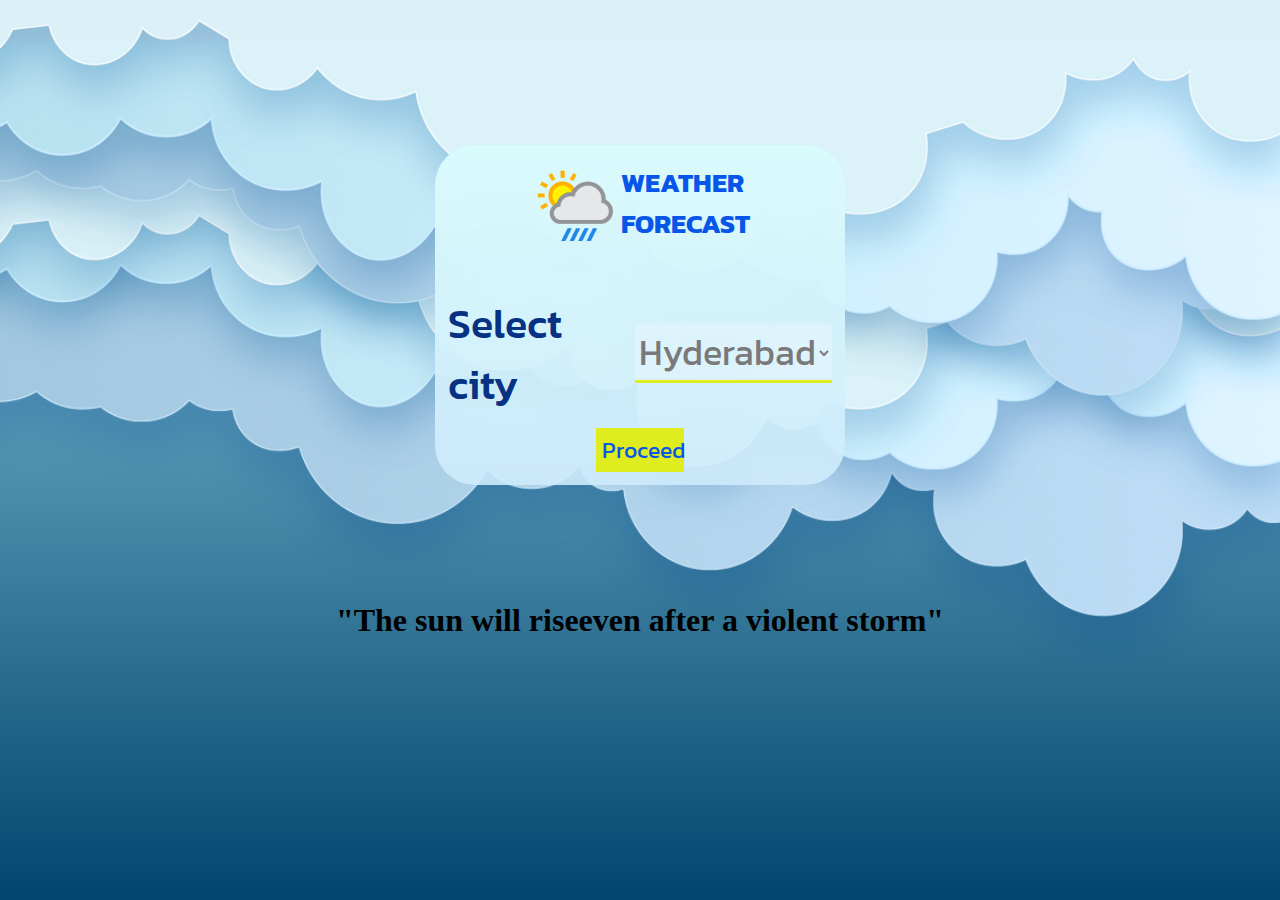
<file: index.html>
<html>

<head>
    <title>Weather Forecast</title>
    <meta name="viewport" content="width=device-width, initial-scale=1.0">
    <link rel="stylesheet" href="weather_forecast.css" />
    <script src="weather_forecast.js"></script>
    <link rel="preconnect" href="https://fonts.googleapis.com">
    <link rel="preconnect" href="https://fonts.gstatic.com" crossorigin>
    <link href="https://fonts.googleapis.com/css2?family=Kanit:wght@400;500&display=swap" rel="stylesheet">
</head>

<body>
    <div class="page">
        <div class="df page1">
            <img class="bg1" onclick="comedown()" src="bg1.png" width="100%" height="100%" />
            <div class="df content">
            <div class="df datainp">
                <div class="df logo">
                    <img src="pngwing.com (4).png" alt="logo" width="90vh" height="auto">
                    <h1 class="logo_text">WEATHER<br>FORECAST</h1>
                </div>
                <br>
                <div class="df lists">
                    <label for="list">Select city &nbsp;&nbsp;&nbsp;</label>
                    <select id="list">
                        <option value="Hyderabad">Hyderabad</option>
                        <option value="Bangalore">Bangalore</option>
                        <option value="Chennai">Chennai</option>
                        <option value="Delhi">Delhi</option>
                    </select>
                </div>
                <button class="buttn" onclick="bgchange()">Proceed</button>
            </div>
            <div class="df footer">
                <h1>"The sun will rise </h1>
                <h1>even after a violent storm"</h1>
            </div></div>
        </div>
        <div class="page2">

        </div>
    </div>
</body>

</html>
</file>
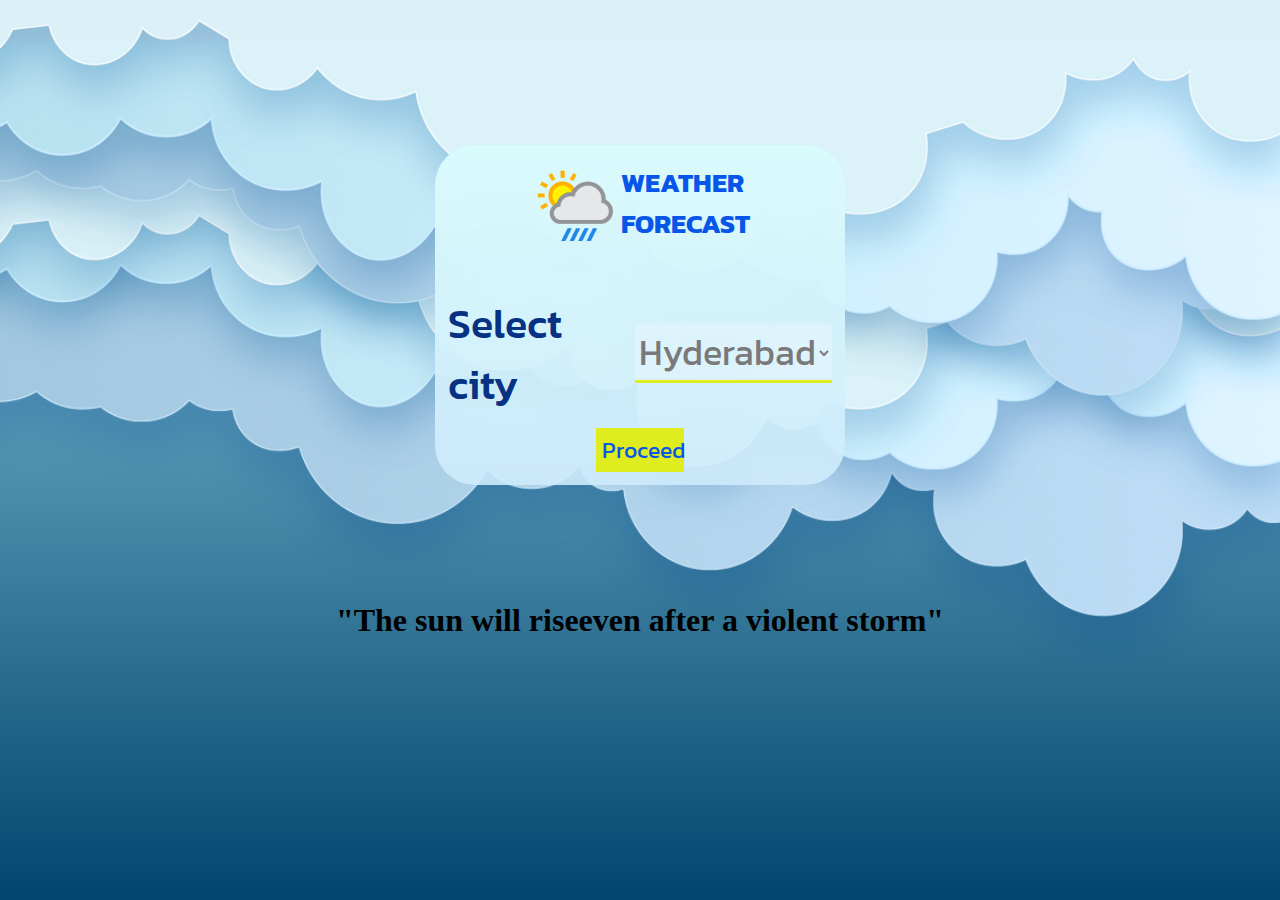
<file: weather_forecast.html>
<html>

<head>
    <title>Weather Forecast</title>
    <meta name="viewport" content="width=device-width, initial-scale=1.0">
    <link rel="stylesheet" href="weather_forecast.css" />
    <script src="weather_forecast.js"></script>
    <link rel="preconnect" href="https://fonts.googleapis.com">
    <link rel="preconnect" href="https://fonts.gstatic.com" crossorigin>
    <link href="https://fonts.googleapis.com/css2?family=Kanit:wght@400;500&display=swap" rel="stylesheet">
</head>

<body>
    <div class="page">
        <div class="df page1">
            <img class="bg1" onclick="comedown()" src="bg1.png" width="100%" height="100%" />
            <div class="df content">
            <div class="df datainp">
                <div class="df logo">
                    <img src="pngwing.com (4).png" alt="logo" width="90vh" height="auto">
                    <h1 class="logo_text">WEATHER<br>FORECAST</h1>
                </div>
                <br>
                <div class="df lists">
                    <label for="list">Select city &nbsp;&nbsp;&nbsp;</label>
                    <select id="list">
                        <option value="Hyderabad">Hyderabad</option>
                        <option value="Bangalore">Bangalore</option>
                        <option value="Chennai">Chennai</option>
                        <option value="Delhi">Delhi</option>
                    </select>
                </div>
                <button class="buttn" onclick="bgchange()">Proceed</button>
            </div>
            <div class="df footer">
                <h1>"The sun will rise </h1>
                <h1>even after a violent storm"</h1>
            </div></div>
        </div>
        <div class="page2">

        </div>
    </div>
</body>

</html>
</file>
<file: weather_forecast.css>
*
{
    margin: 0px;
}
.df
{
    display: flex;
    justify-content: center;
    align-items: center;
}
.page
{
    width: 100%;
    height: 100vh;
}


.page1
{
    width: 100%;
    height: 100%;
    position: absolute;
}
.bg1
{
    object-fit: cover;
    object-position: 0 30%;
    position: absolute;
}
.content
{
    justify-items:flex-end;
    flex-direction: column;
    position: relative;
    width: 100%;
    height:100%;
}
.datainp
{
    top: -10%;
    padding: 1%;
    width: 30%;
    height: 35%;
    flex-direction: column;
    background-image: linear-gradient(rgb(218, 251, 252), rgba(207, 235, 252, 0.9));
    border-radius: 40px;
    border: 0px solid rgb(170, 218, 219);
    overflow:hidden;
    justify-content: space-between;
}
.logo_text
{
    color: rgb(7, 86, 233);
    font-size: 3vh;
    font-family: 'kanit';
    font-weight: bolder;
}
.lists
{
    color: rgb(7, 50, 131);
    font-size: 4.5vh;
    font-family: 'kanit';
    font-weight: 500;
}
#list
{
    font-size: 4vh;
    font-family: 'kanit';
    border: 0px solid;
    border-bottom: 3px solid rgb(223, 236, 29);
    background-color: rgba(240, 248, 255, 0.384);
    color: rgb(122, 121, 121);
}
.buttn
{
    width: 23%;
    height: 14%;
    background-color: rgb(223, 236, 29);
    color: rgb(7, 86, 233);
    border: 0px solid rgb(7, 86, 233);
    font-family:'kanit';
    font-size: 2.5vh;
}
.buttn:hover
{
    color: rgb(223, 236, 29);
    background-color: rgb(7, 50, 131);  
    transition: 0.5s;  
}
.footer
{
    top: -10%;
    width: 100%;
    height: 30%;
}


.page2
{
    width: 100%;
    height: 100vh;
    background-image: linear-gradient(rgb(161, 223, 243), rgb(1, 70, 110));
}
</file>
